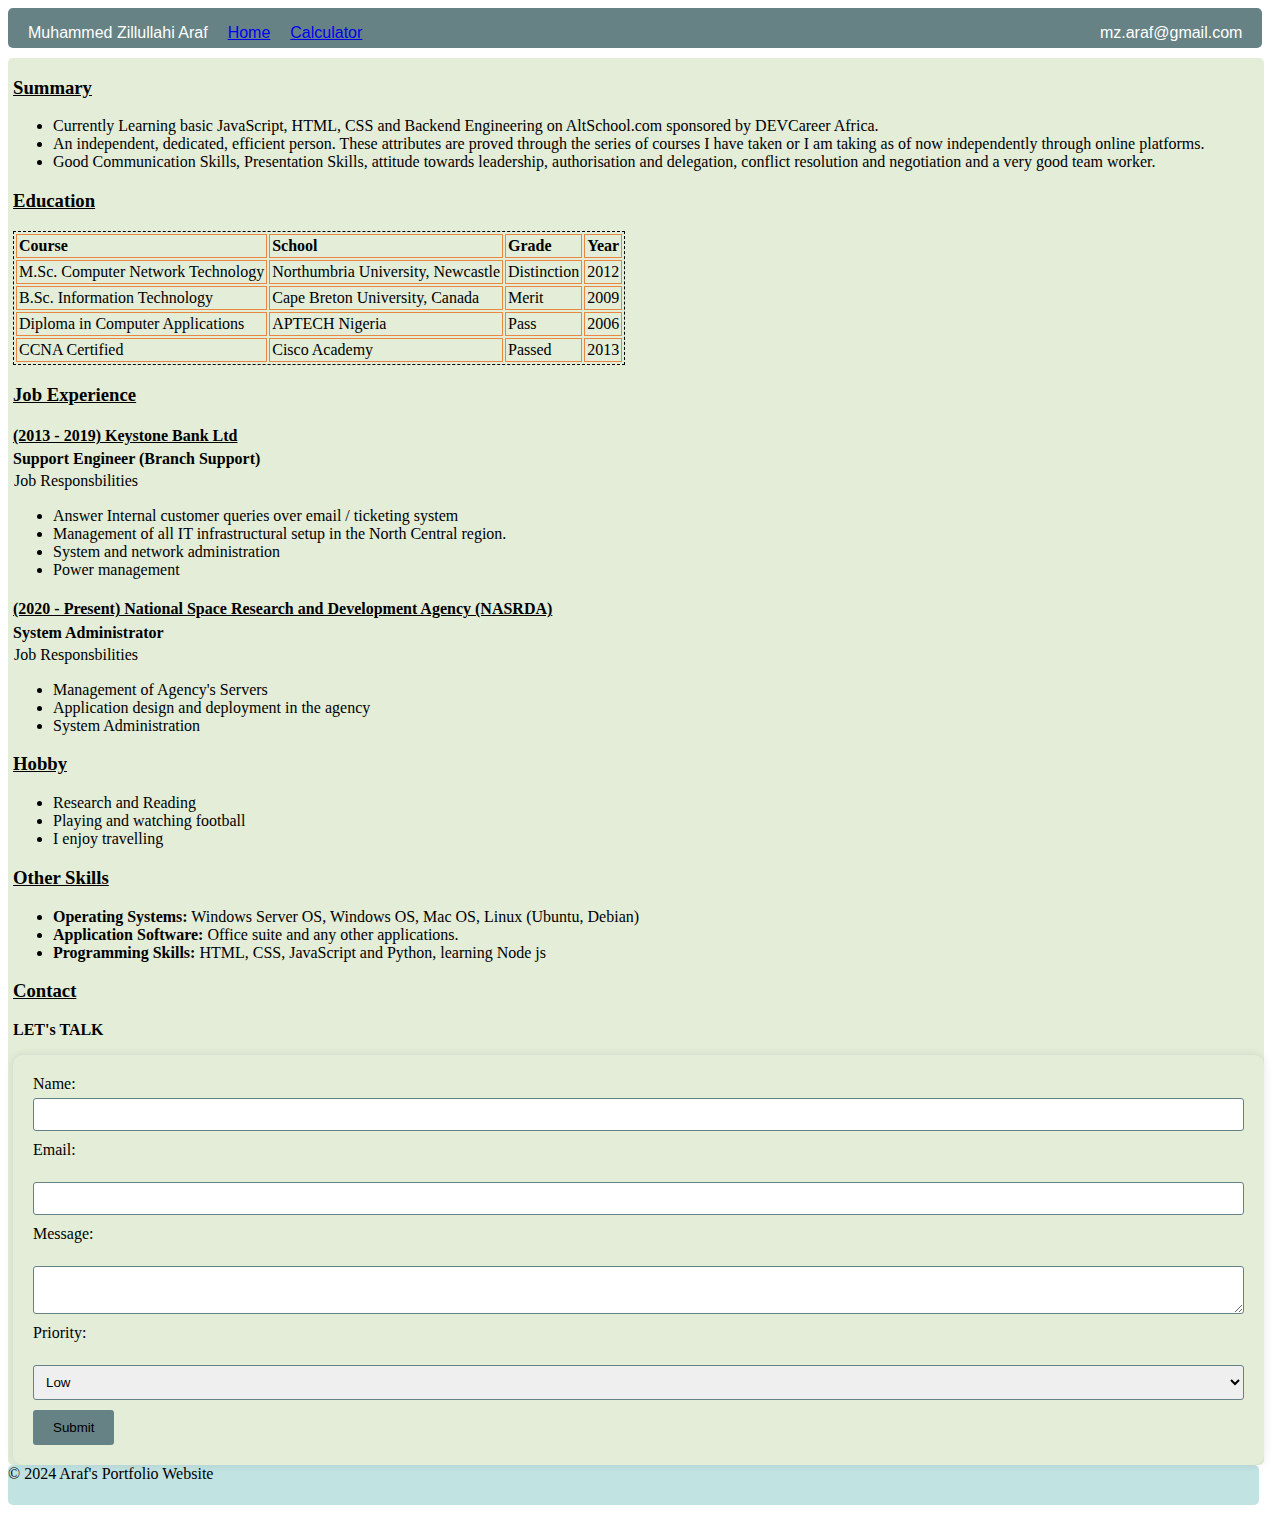
<file: index.html>
<html lang="en">
<head>
    <meta charset="UTF-8">
    <meta name="viewport" content="width=device-width, initial-scale=1.0">
    <title>Araf's Portfolio</title>
    <link type="text/css" rel="stylesheet" href="index.css"/>
</head>
<body>
    <div id="header">
        <p id="name">Muhammed Zillullahi Araf</p>
        <a href="mailto:mz.araf@gmail.com"><p id="email">mz.araf@gmail.com</p></a>
        <p id="nav"><a href="./index.html">Home</a></p>
        <p id ="nav"><a href="./calculator.html">Calculator</a></p>
    </div>
    
    <div class="right">
        <h3>Summary</h3>
        <p>
            <ul>
                <li>Currently Learning basic JavaScript, HTML, CSS and Backend Engineering on AltSchool.com sponsored by DEVCareer Africa.</li>
                <li>An independent, dedicated, efficient person. These attributes are proved through the series of courses I have taken or I am taking as of now independently through online platforms.</li>
                <li>Good Communication Skills, Presentation Skills, attitude towards leadership, authorisation and delegation, conflict resolution and negotiation and a very good team worker.</li>
            </ul>
        </p>
        <h3>Education</h3>
        <table>
            <tr id="heading">
                <td>Course</td>
                <td>School</td>
                <td>Grade</td>
                <td>Year</td>
            </tr>
            <tr>
                <td>M.Sc. Computer Network Technology</td>
                <td>Northumbria University, Newcastle</td>
                <td>Distinction</td>
                <td>2012</td>
            </tr>
            <tr>
                <td>B.Sc. Information Technology</td>
                <td>Cape Breton University, Canada</td>
                <td>Merit</td>
                <td>2009</td>
            </tr>
            <tr>
                <td>Diploma in Computer Applications</td>
                <td>APTECH Nigeria</td>
                <td>Pass</td>
                <td>2006</td>
            </tr>
            <tr>
                <td>CCNA Certified</td>
                <td>Cisco Academy</td>
                <td>Passed</td>
                <td>2013</td>
            </tr>
        </table>
        <h3>Job Experience</h3>
        <h4 id="company-name">(2013 - 2019)  Keystone Bank Ltd</h4>
        <p id="job-title"><strong>Support Engineer (Branch Support)</strong></p>
        <p id="job-responsibilities">Job Responsbilities</p>
        <p>
            <ul>
                <li>Answer Internal customer queries over email / ticketing system</li>
                <li>Management of all IT infrastructural setup in the North Central region.</li>
                <li>System and network administration</li>
                <li>Power management</li>
            </ul>
        </p>
        <h4 id="company-name">(2020 - Present)  National Space Research and Development Agency (NASRDA)</h4>
        <p id="job-title"><strong>System Administrator</strong></p>
        <p id="job-responsibilities">Job Responsbilities</p>
        <p>
            <ul>
                <li>Management of Agency's Servers</li>
                <li>Application design and deployment in the agency</li>
                <li>System Administration</li>
            </ul>
        </p>
        <h3>Hobby</h3>
        <p>
            <ul>
                <li>Research and Reading  </li>
                <li>Playing and watching football</li>
                <li>I enjoy travelling </li>
            </ul>
        </p>
        <h3>Other Skills</h3>
        <p>
            <ul>
                <li><span id="skill-name">Operating Systems:</span> Windows Server OS, Windows OS, Mac OS, Linux (Ubuntu, Debian)</li>
                <li><span id="skill-name">Application Software:</span> Office suite and any other applications.</li>
                <li><span id="skill-name">Programming Skills:</span> HTML, CSS, JavaScript and Python, learning Node js</li>
            </ul>
        </p>
        <h3>Contact</h3>
        <p><strong> LET's TALK </strong><p>
            <form>
                <label>Name:</label>
                <input type="text" name="name" required>
                <label>Email:</label><br>
                <input type="email" name="email" required><br>
                <label>Message:</label><br>
                <textarea name="message" required></textarea><br>
                <label>Priority:</label><br>
                <select name="priority" required>
                  <option value="low">Low</option>
                  <option value="medium">Medium</option>
                  <option value="high">High</option>
                </select><br>
                <input type="submit" value="Submit">
              </form>
    </div>

    <div class="footer">
        <p>&copy; 2024 Araf's Portfolio Website</p>
    </div>
</body>
</html>
</file>
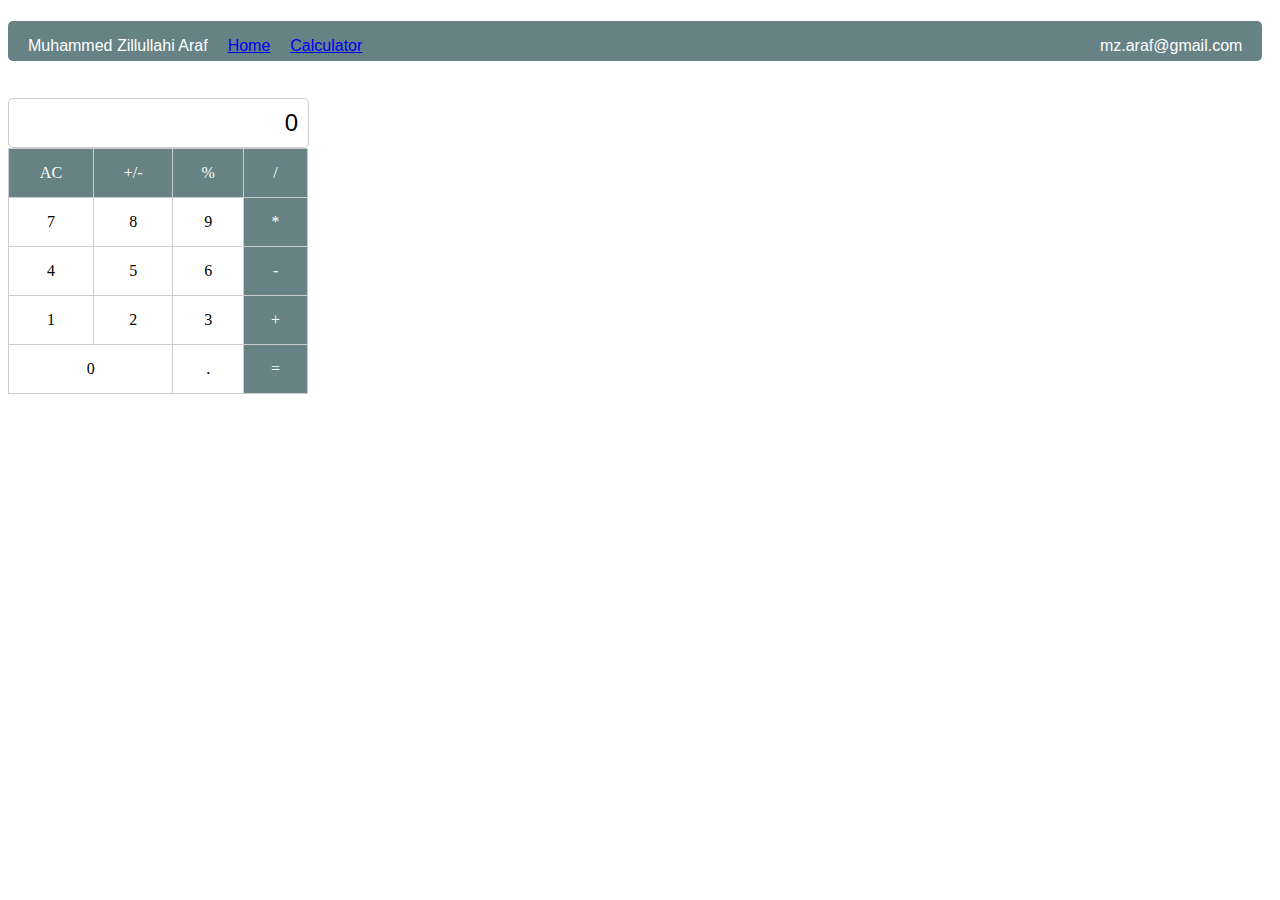
<file: calculator.html>
<!DOCTYPE html>
<html lang="en">
<head>
    <meta charset="UTF-8">
    <meta name="viewport" content="width=device-width, initial-scale=1.0">
    <title>Calculator</title>
    <link type="text/css" rel="stylesheet" href="calculator.css"/>
</head>
<body>
    <div id="header">
        <p id="name">Muhammed Zillullahi Araf</p>
        <a href="mailto:mz.araf@gmail.com"><p id="email">mz.araf@gmail.com</p></a>
        <p id="nav"><a href="./index.html">Home</a></p>
        <p id ="nav"><a href="./calculator.html">Calculator</a></p>
    </div>
    <h1>Calculator</h1>
    <div class="calculator-container">
        <input type="text" value="0" readonly>
        <table>
            <tr>
                <td class="operator">AC</td>
                <td class="operator">+/-</td>
                <td class="operator">%</td>
                <td class="operator">/</td>
            </tr>
            <tr>
                <td>7</td>
                <td>8</td>
                <td>9</td>
                <td class="operator">*</td>
            </tr>
            <tr>
                <td>4</td>
                <td>5</td>
                <td>6</td>
                <td class="operator">-</td>
            </tr>
            <tr>
                <td>1</td>
                <td>2</td>
                <td>3</td>
                <td class="operator">+</td>
            </tr>
            <tr>
                <td colspan="2">0</td>
                <td>.</td>
                <td class="operator">=</td>
            </tr>
        </table>
    </div>
</body>
</html>
</file>
<file: index.css>
div
{
    border-radius: 5px;
    }
#header
{
    position: fixed;
    z-index: 1;
    height:40px;
    width: 98%;
    background-color: #668284;
    margin-bottom: 10px
    }

#name {
    float:left;
	margin-left: 20px;
	padding-bottom: 10px;
	font-size: 16px;
	font-family: Verdana, sans-serif;
	color: #ffffff;
}

#email{
    float:right;
    margin-right: 20px;
	padding-bottom: 10px;
	font-size: 16px;
	font-family: Verdana, sans-serif;
	color: #ffffff;
}

#contact
{
    margin-left:45%;
    padding-bottom: 10px;
	font-size: 16px;
	font-family: Verdana, sans-serif;
	color: #ffffff;
    }

#nav {
    float:left;
	margin-left: 20px;
	padding-bottom: 10px;
	font-size: 16px;
	font-family: Verdana, sans-serif;
	color: #ffffff;
}

a:hover {
    font-weight: bold;
}

.right
{
    float: left;
    margin-top: 50px;
    padding-left:5px;
    height: auto;
    width: 99%;
    background-color: #E3EDD8;
    }
    
.footer
{
    margin-top: 5px;
    height:40px;
    width: 99%;
    clear:both;
    background-color: #C1E3E1;
    }
    
h3
{
    text-decoration: underline;
    }

#job-responsibilities
{
    padding: 1px;
    }
.job-title
{
    font-weight: bold;
    }
table
{
    border: 1px dashed black;
    }
td
{
    padding: 2px;
    border: 1px solid #E88741;
    }

#skill-name
{
    font-weight:bold;
    }

#company-name
{
    height:2px;
    text-decoration:underline;
    }
#job-title
{
    height: 5px;
    }
#heading
{
    font-weight:bold;
    }

form {
    margin: 0 auto;
    padding: 20px;
    border-radius: 10px;
    box-shadow: 0 0 10px rgba(0, 0, 0, 0.1);
}

label {
    display: block;
    margin-bottom: 5px;
}

input[type="text"],
input[type="email"],
textarea,
select {
    width: 100%;
    padding: 8px;
    margin-bottom: 10px;
    border: 1px solid #668284;
    border-radius: 3px;
}
input[type="submit"] {
    background-color: #668284;
    border: none;
    padding: 10px 20px;
    border-radius: 3px;
}
input[type="submit"]:hover {
    background-color: #C1E3E1;
}
</file>
<file: calculator.css>
div
{
    border-radius: 5px;
    }
#header
{
    position: fixed;
    z-index: 1;
    height:40px;
    width: 98%;
    background-color: #668284;
    margin-bottom: 10px
    }

#name {
    float:left;
	margin-left: 20px;
	padding-bottom: 10px;
	font-size: 16px;
	font-family: Verdana, sans-serif;
	color: #ffffff;
}

#email{
    float:right;
    margin-right: 20px;
	padding-bottom: 10px;
	font-size: 16px;
	font-family: Verdana, sans-serif;
	color: #ffffff;
}

#contact
{
    margin-left:45%;
    padding-bottom: 10px;
	font-size: 16px;
	font-family: Verdana, sans-serif;
	color: #ffffff;
    }

#nav {
    float:left;
	margin-left: 20px;
	padding-bottom: 10px;
	font-size: 16px;
	font-family: Verdana, sans-serif;
	color: #ffffff;
}

a:hover {
    font-weight: bold;
}


h1 {
    margin-bottom: 40px;
}

.calculator-container {
    width: 300px;
}

input[type="text"] {
    width: 93%;
    padding: 10px;
    border: 1px solid #ccc;
    border-radius: 5px;
    font-size: 1.5rem;
    text-align: right;
}

table {
    border-collapse: collapse;
    width: 100%;
    border-radius: 5px;
}

td {
    padding: 15px;
    text-align: center;
    border: 1px solid #ccc;
    cursor: pointer;
}

td:hover {
    background-color: #e9e9e9;
}

.operator {
    background-color: #668284;
    color: #fff;
}

.operator:hover {
    background-color: #C1E3E1;
}
</file>
